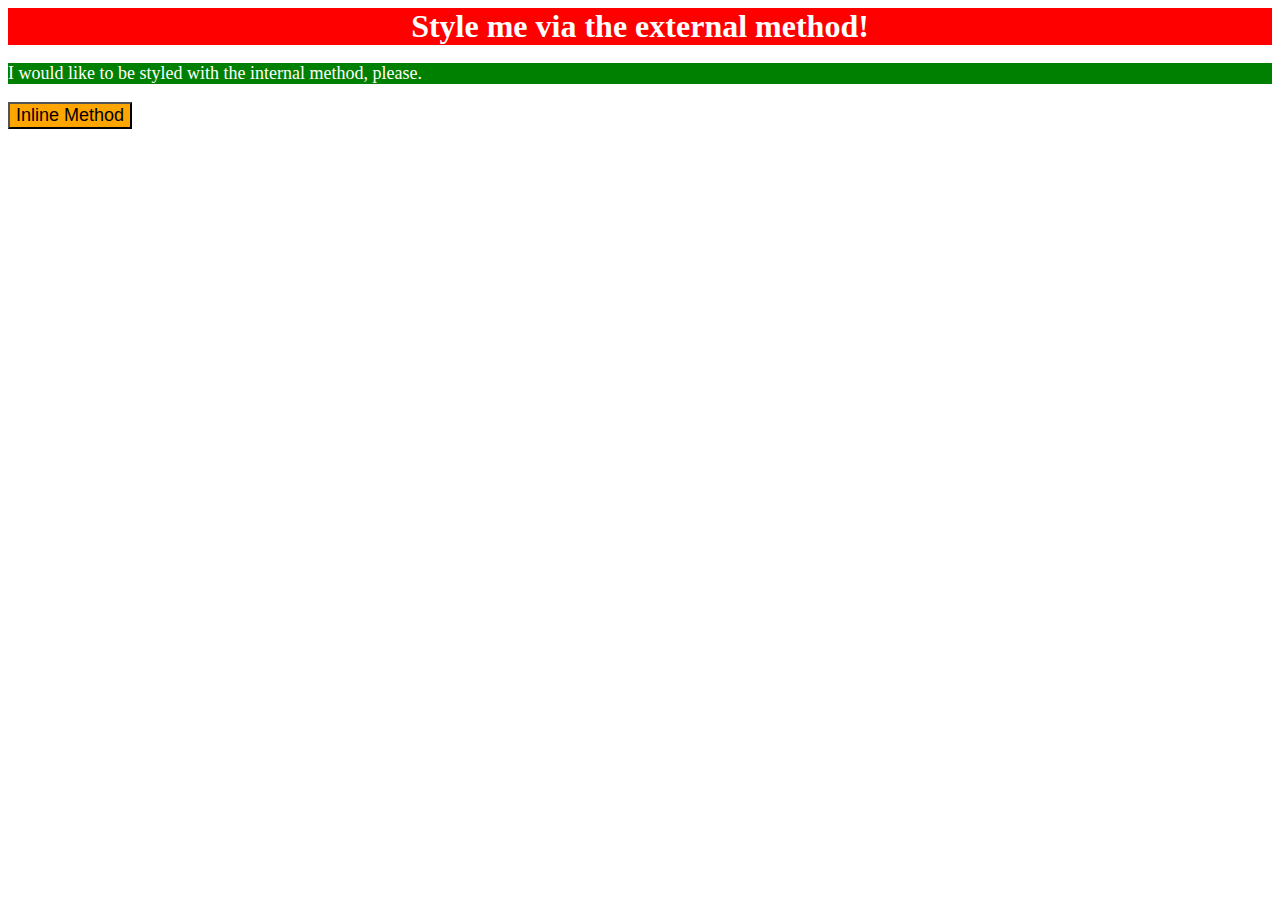
<file: foundations/01-css-methods/index.html>
<!DOCTYPE html>
<html lang="en">
<head>
  <meta charset="UTF-8">
  <meta http-equiv="X-UA-Compatible" content="IE=edge">
  <meta name="viewport" content="width=device-width, initial-scale=1.0">
  <title>Methods for Adding CSS</title>
  <link rel="stylesheet" href="./styles.css">
  <style>
    p {
      background-color: green;
      font-size: 18px;
      color: white;
    }
  </style>
</head>
<body>
  <div>Style me via the external method!</div>
  <p>I would like to be styled with the internal method, please.</p>
  <button style="background-color: orange; font-size: 18px;">Inline Method</button>
</body>
</html>
</file>
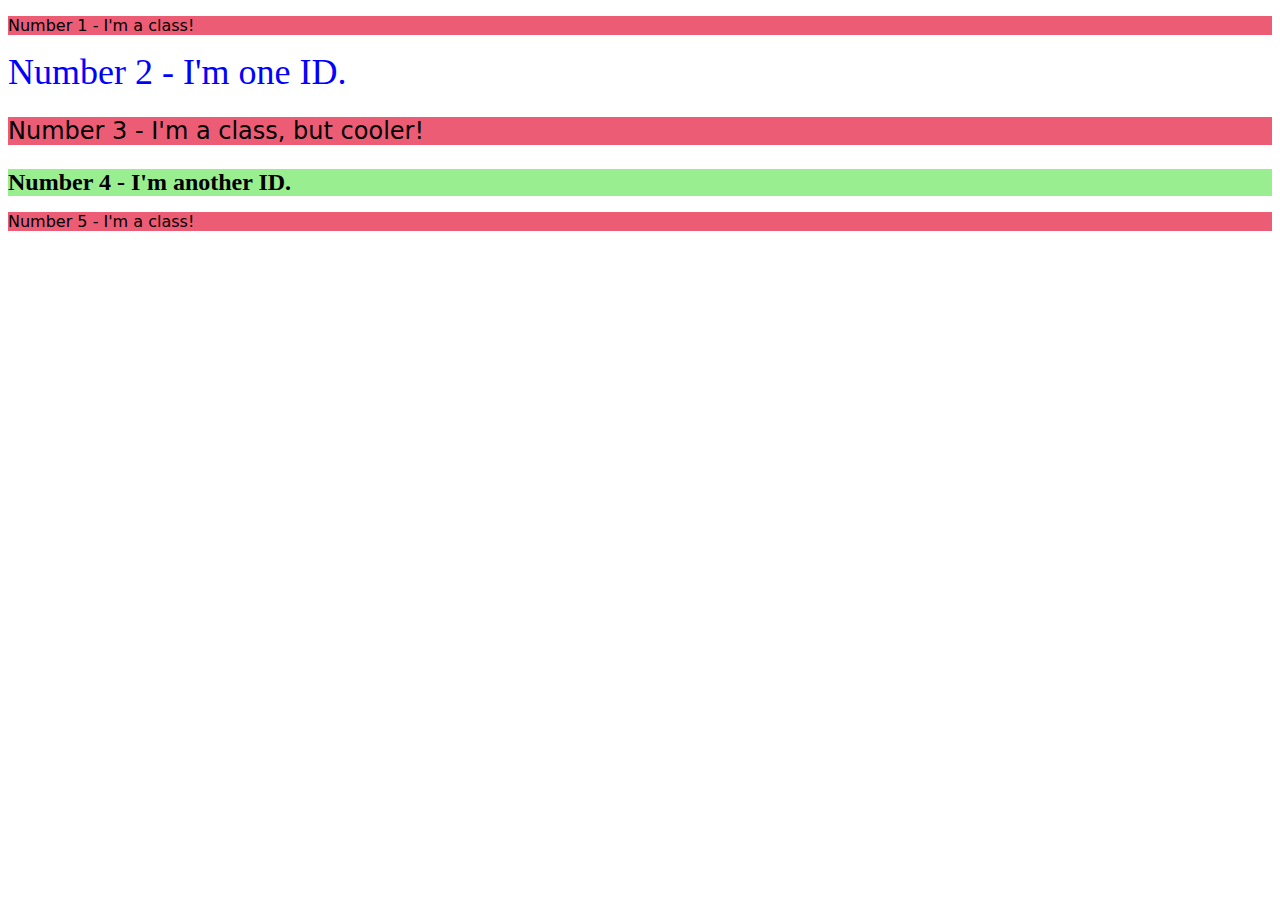
<file: foundations/02-class-id-selectors/index.html>
<!DOCTYPE html>
<html lang="en">
<head>
  <meta charset="UTF-8">
  <meta http-equiv="X-UA-Compatible" content="IE=edge">
  <meta name="viewport" content="width=device-width, initial-scale=1.0">
  <title>Class and ID Selectors</title>
  <link rel="stylesheet" href="style.css">
</head>
<body>
  <p class="paraClass">Number 1 - I'm a class!</p>
  <div id="bigBoi">Number 2 - I'm one ID.</div>
  <p class="paraClass quirky">Number 3 - I'm a class, but cooler!</p>
  <div id="loudBoi">Number 4 - I'm another ID.</div>
  <p class="paraClass">Number 5 - I'm a class!</p>
</body>
</html>
</file>
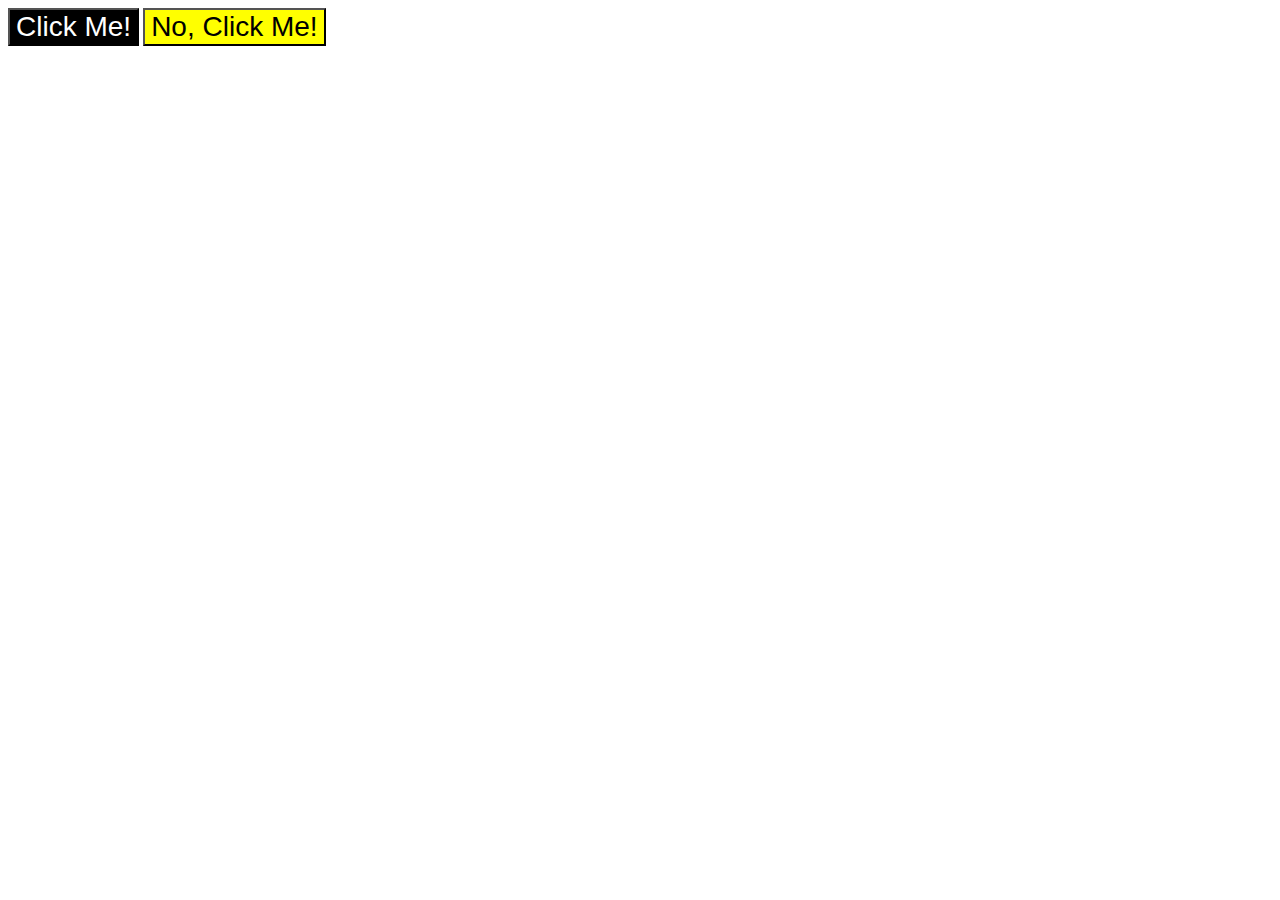
<file: foundations/03-grouping-selectors/index.html>
<!DOCTYPE html>
<html lang="en">
<head>
  <meta charset="UTF-8">
  <meta http-equiv="X-UA-Compatible" content="IE=edge">
  <meta name="viewport" content="width=device-width, initial-scale=1.0">
  <title>Grouping Selectors</title>
  <link rel="stylesheet" href="style.css">
</head>
<body>
  <button class="pmb1">Click Me!</button>
  <button class="pmb2">No, Click Me!</button>
</body>
</html>
</file>
<file: foundations/01-css-methods/styles.css>
div {
    background-color: red;
    color: white;
    font-size: 32px;
    text-align: center;
    font-weight: bold;
}
</file>
<file: foundations/02-class-id-selectors/style.css>
.paraClass {
    background-color: rgb(237, 92, 117);
    font-family: Verdana, DejaVu Sans, sans-serif;
}

#bigBoi {
    color: #0000ff;
    font-size: 36px;
}

#loudBoi {
    background-color: #99ee90;
    font-size: 24px;
    font-weight: bold;
}

.paraClass.quirky {
    font-size: 24px;
}
</file>
<file: foundations/03-grouping-selectors/style.css>
.pmb1, .pmb2 {
    font-size: 28px;
    font-family: Helvetica, "Times New Roman", sans-serif;
}

.pmb1 {
    background-color: black;
    color: white;
}

.pmb2 {
    background-color: yellow;
}
</file>
